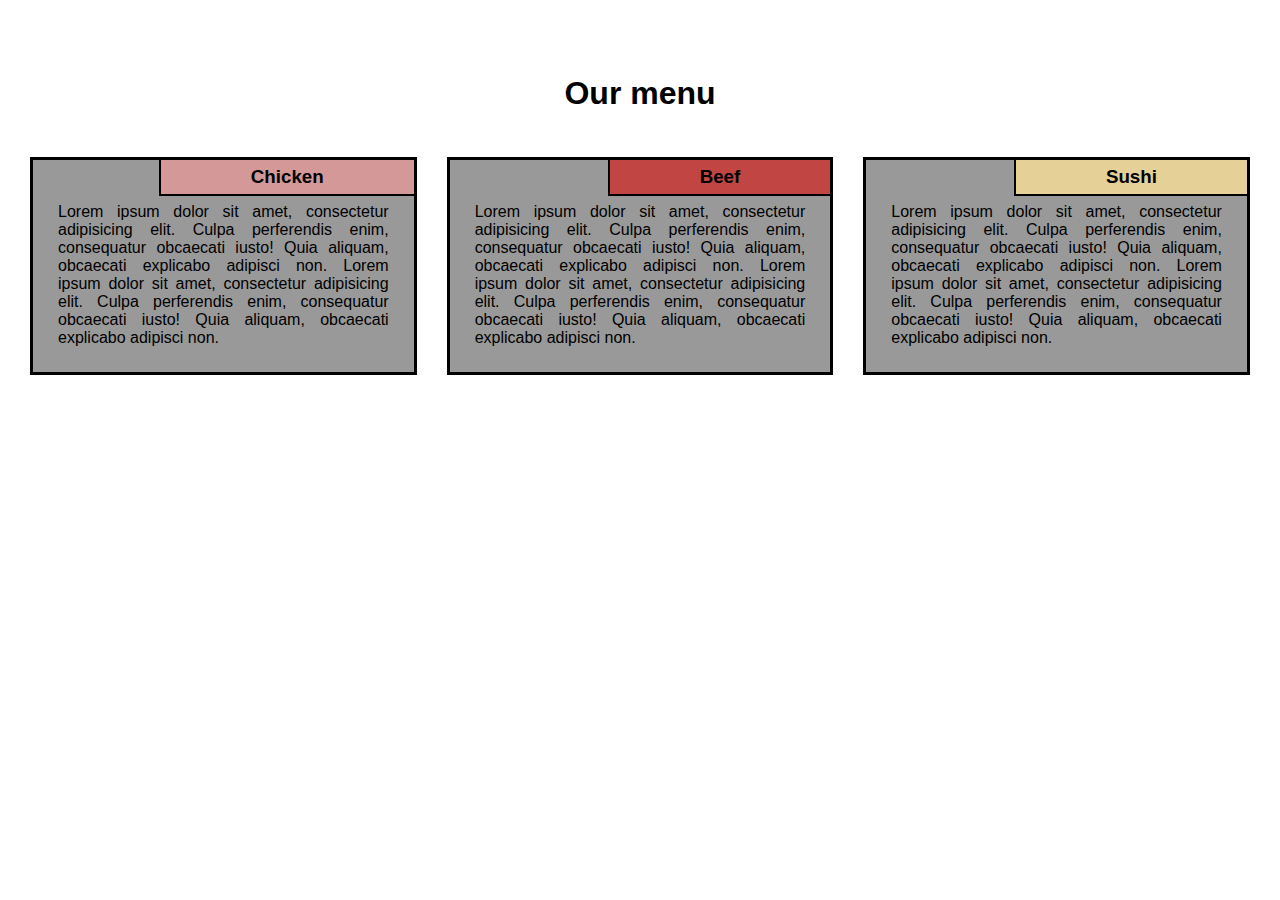
<file: index.html>
<!DOCTYPE html>
<html>
  <head>
    <meta meta charset="UTF-8">
  <meta name="viewport" content="width=device-width, initial-scale=1">
  <title>Assignment Solution for Module 2</title>
  
  <link rel="stylesheet" href="css.css">
</head>
<body>
  <div class="container">
    <div class="row">

    <h1 class="menu-title">Our menu</h1>
      <div class="col-lg-4">
        <div class="item">
          <div class="item-title" id="title-one">
            <h3>Chicken</h3>
          </div>
          <p>
            Lorem ipsum dolor sit amet, consectetur adipisicing elit. Culpa perferendis enim, consequatur obcaecati iusto! Quia aliquam, obcaecati explicabo adipisci non. Lorem ipsum dolor sit amet, consectetur adipisicing elit. Culpa perferendis enim, consequatur obcaecati iusto! Quia aliquam, obcaecati explicabo adipisci non.
          </p>
        </div>
      </div>
      <div class="col-lg-4">
        <div class="item">
         <div class="item-title" id="title-two">
          <h3>Beef</h3>
        </div>
        <p>
          Lorem ipsum dolor sit amet, consectetur adipisicing elit. Culpa perferendis enim, consequatur obcaecati iusto! Quia aliquam, obcaecati explicabo adipisci non. Lorem ipsum dolor sit amet, consectetur adipisicing elit. Culpa perferendis enim, consequatur obcaecati iusto! Quia aliquam, obcaecati explicabo adipisci non.
        </p>
      </div>
    </div>
    <div class="col-lg-4 col-lg-tablet">
      <div class="item">
       <div class="item-title" id="title-three">
        <h3>Sushi</h3>
      </div>
      <p>
        Lorem ipsum dolor sit amet, consectetur adipisicing elit. Culpa perferendis enim, consequatur obcaecati iusto! Quia aliquam, obcaecati explicabo adipisci non. Lorem ipsum dolor sit amet, consectetur adipisicing elit. Culpa perferendis enim, consequatur obcaecati iusto! Quia aliquam, obcaecati explicabo adipisci non.
      </p>
    </div>
  </div>

</div>
</div>

</body></html>
</file>
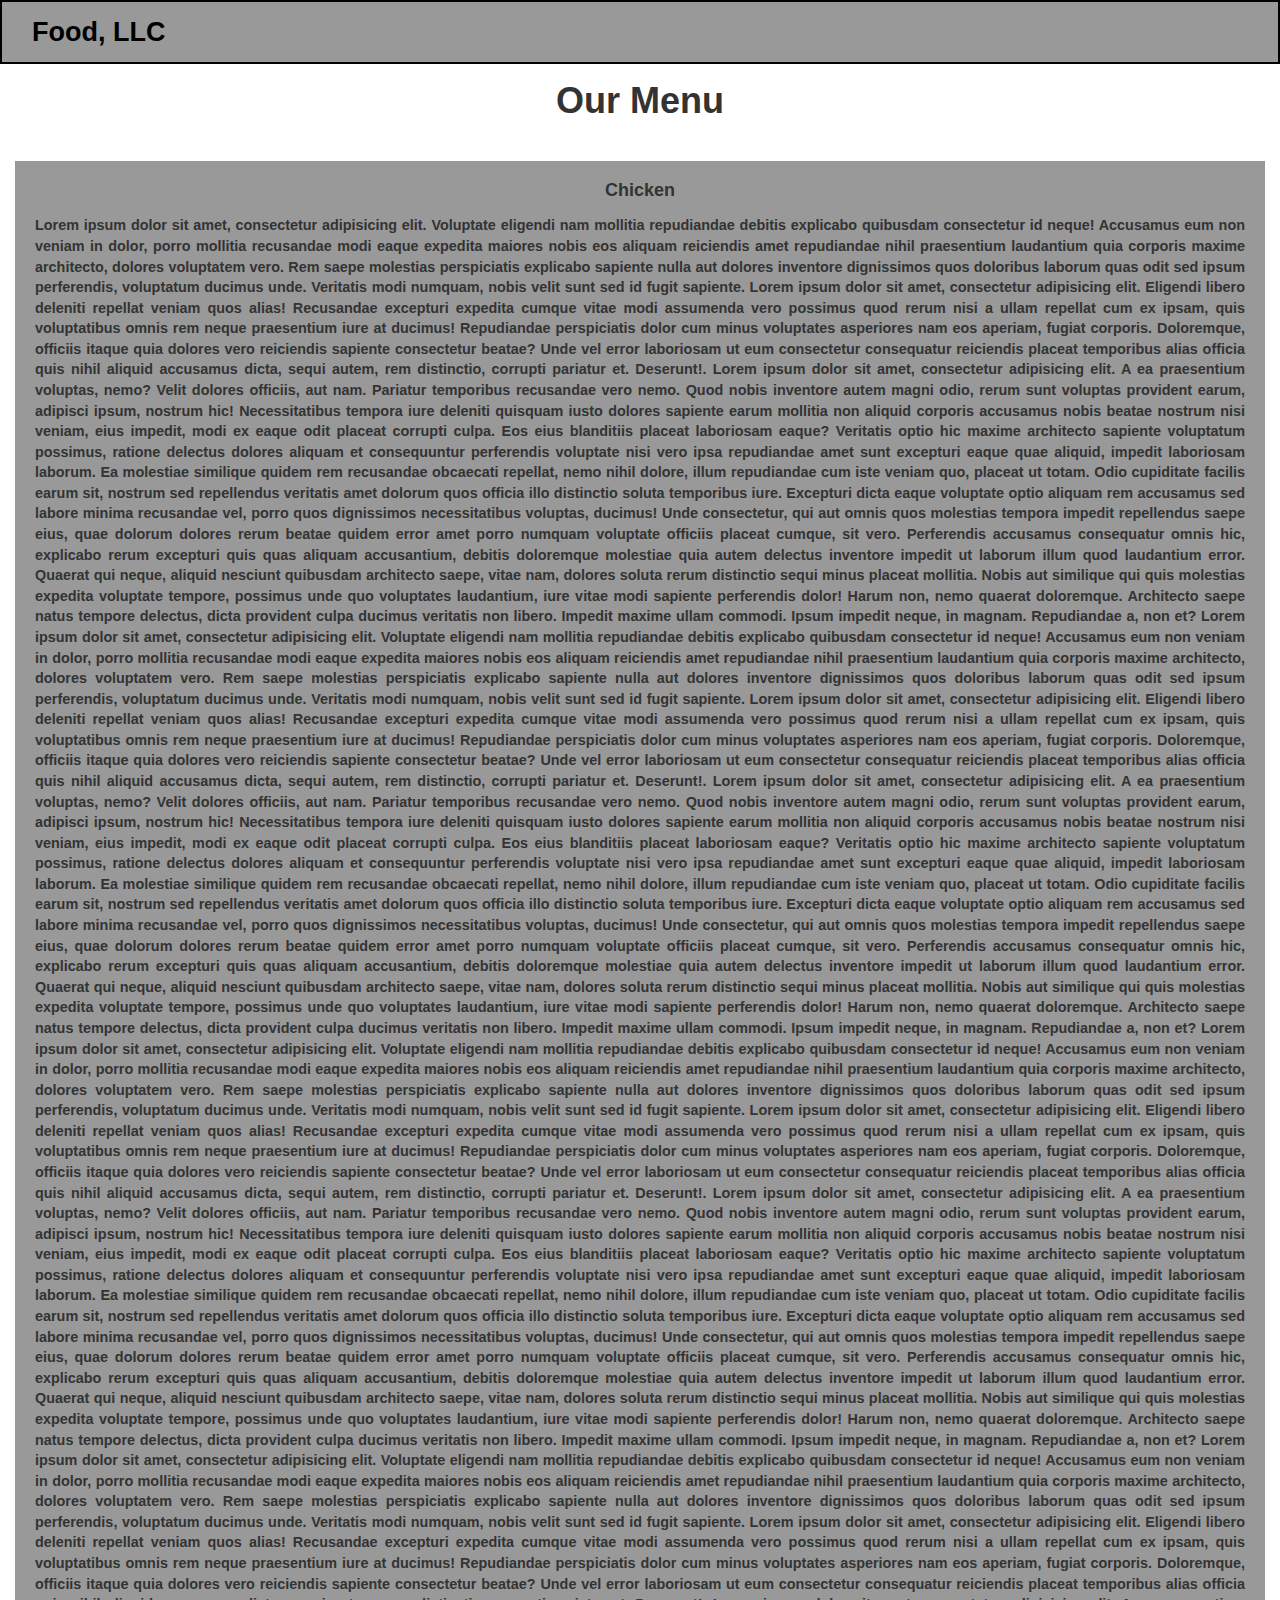
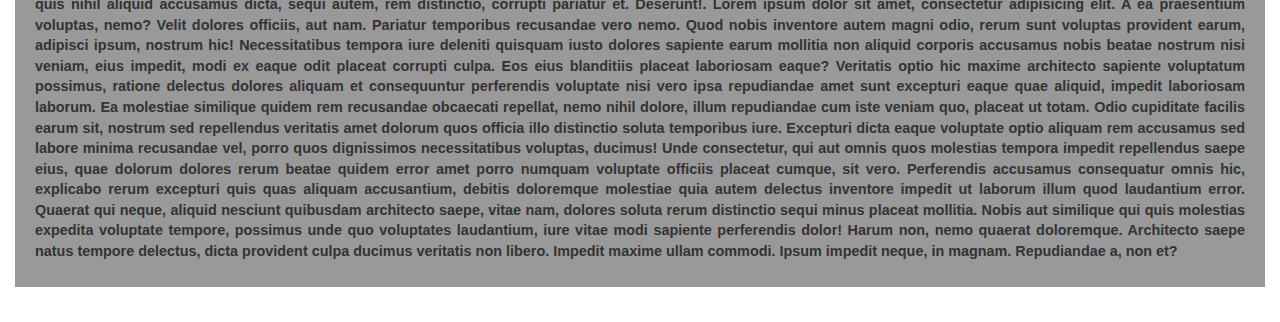
<file: module-03 solution/Food, LLC - Boostrap.html>
<!DOCTYPE html>
<!-- saved from url=(0066)https://initavelikodnaja.github.io/coursera-site/module3-solution/ -->
<html lang="en"><head><meta http-equiv="Content-Type" content="text/html; charset=UTF-8">
  
  <meta http-equiv="X-UA-Compatible" content="IE=edge">
  <meta name="viewport" content="width=device-width, initial-scale=1">
  <title>Food, LLC - Boostrap</title>
  <link href="./Food, LLC - Boostrap_files/css" rel="stylesheet">
  <link rel="stylesheet" href="./Food, LLC - Boostrap_files/bootstrap.min.css">
  <link rel="stylesheet" href="./Food, LLC - Boostrap_files/styles.css">
</head>
<body data-new-gr-c-s-check-loaded="14.1055.0" data-gr-ext-installed="">
  <header>
    <nav id="header-nav" class="navbar navbar-default">
     <div class="container-fluid">
       <div class="navbar-header">
        <button type="button" class="navbar-toggle collapsed" data-toggle="collapse" data-target="#menu-collapsable-nav" aria-expanded="false">
          <span class="sr-only">Toggle navigation</span>
          <span class="icon-bar"></span>
          <span class="icon-bar"></span>
          <span class="icon-bar"></span>
        </button>
        <a href="https://initavelikodnaja.github.io/coursera-site/module3-solution/#" class="text-left navbar-brand"><h1>Food, LLC</h1></a>
      </div><!-- /.nav-header -->
      <div id="menu-collapsable-nav" class="navbar-collapse collapse" aria-expanded="false" style="height: 1px;">
        <ul id="nav-list" class="nav navbar-nav navbar-right visible-xs text-center">      
          <li>            
            <a href="https://initavelikodnaja.github.io/coursera-site/module3-solution/#">Chicken</a>
          </li>
          <li>            
           <a href="https://initavelikodnaja.github.io/coursera-site/module3-solution/#">Beef</a>
         </li>
         <li>            
          <a href="https://initavelikodnaja.github.io/coursera-site/module3-solution/#">Sushi</a>    
        </li>
      </ul>
    </div>
  </div><!-- /.container-->
</nav>
<section class="container-fluid menu">
  <div class="row">
   <h1 class="text-center main-title">Our Menu</h1> 
   <div class="menu-content">
     <div class="col-md-12 col-sm-12 col-xs-12 menu-item">     
       <h4 class="menu-title text-center">Chicken</h4>
       <p class="text-justify">
         Lorem ipsum dolor sit amet, consectetur adipisicing elit. Voluptate eligendi nam mollitia repudiandae debitis explicabo quibusdam consectetur id neque! Accusamus eum non veniam in dolor, porro mollitia recusandae modi eaque expedita maiores nobis eos aliquam reiciendis amet repudiandae nihil praesentium laudantium quia corporis maxime architecto, dolores voluptatem vero. Rem saepe molestias perspiciatis explicabo sapiente nulla aut dolores inventore dignissimos quos doloribus laborum quas odit sed ipsum perferendis, voluptatum ducimus unde. Veritatis modi numquam, nobis velit sunt sed id fugit sapiente. Lorem ipsum dolor sit amet, consectetur adipisicing elit. Eligendi libero deleniti repellat veniam quos alias! Recusandae excepturi expedita cumque vitae modi assumenda vero possimus quod rerum nisi a ullam repellat cum ex ipsam, quis voluptatibus omnis rem neque praesentium iure at ducimus! Repudiandae perspiciatis dolor cum minus voluptates asperiores nam eos aperiam, fugiat corporis. Doloremque, officiis itaque quia dolores vero reiciendis sapiente consectetur beatae? Unde vel error laboriosam ut eum consectetur consequatur reiciendis placeat temporibus alias officia quis nihil aliquid accusamus dicta, sequi autem, rem distinctio, corrupti pariatur et. Deserunt!. Lorem ipsum dolor sit amet, consectetur adipisicing elit. A ea praesentium voluptas, nemo? Velit dolores officiis, aut nam. Pariatur temporibus recusandae vero nemo. Quod nobis inventore autem magni odio, rerum sunt voluptas provident earum, adipisci ipsum, nostrum hic! Necessitatibus tempora iure deleniti quisquam iusto dolores sapiente earum mollitia non aliquid corporis accusamus nobis beatae nostrum nisi veniam, eius impedit, modi ex eaque odit placeat corrupti culpa. Eos eius blanditiis placeat laboriosam eaque? Veritatis optio hic maxime architecto sapiente voluptatum possimus, ratione delectus dolores aliquam et consequuntur perferendis voluptate nisi vero ipsa repudiandae amet sunt excepturi eaque quae aliquid, impedit laboriosam laborum. Ea molestiae similique quidem rem recusandae obcaecati repellat, nemo nihil dolore, illum repudiandae cum iste veniam quo, placeat ut totam. Odio cupiditate facilis earum sit, nostrum sed repellendus veritatis amet dolorum quos officia illo distinctio soluta temporibus iure. Excepturi dicta eaque voluptate optio aliquam rem accusamus sed labore minima recusandae vel, porro quos dignissimos necessitatibus voluptas, ducimus! Unde consectetur, qui aut omnis quos molestias tempora impedit repellendus saepe eius, quae dolorum dolores rerum beatae quidem error amet porro numquam voluptate officiis placeat cumque, sit vero. Perferendis accusamus consequatur omnis hic, explicabo rerum excepturi quis quas aliquam accusantium, debitis doloremque molestiae quia autem delectus inventore impedit ut laborum illum quod laudantium error. Quaerat qui neque, aliquid nesciunt quibusdam architecto saepe, vitae nam, dolores soluta rerum distinctio sequi minus placeat mollitia. Nobis aut similique qui quis molestias expedita voluptate tempore, possimus unde quo voluptates laudantium, iure vitae modi sapiente perferendis dolor! Harum non, nemo quaerat doloremque. Architecto saepe natus tempore delectus, dicta provident culpa ducimus veritatis non libero. Impedit maxime ullam commodi. Ipsum impedit neque, in magnam. Repudiandae a, non et? Lorem ipsum dolor sit amet, consectetur adipisicing elit. Voluptate eligendi nam mollitia repudiandae debitis explicabo quibusdam consectetur id neque! Accusamus eum non veniam in dolor, porro mollitia recusandae modi eaque expedita maiores nobis eos aliquam reiciendis amet repudiandae nihil praesentium laudantium quia corporis maxime architecto, dolores voluptatem vero. Rem saepe molestias perspiciatis explicabo sapiente nulla aut dolores inventore dignissimos quos doloribus laborum quas odit sed ipsum perferendis, voluptatum ducimus unde. Veritatis modi numquam, nobis velit sunt sed id fugit sapiente. Lorem ipsum dolor sit amet, consectetur adipisicing elit. Eligendi libero deleniti repellat veniam quos alias! Recusandae excepturi expedita cumque vitae modi assumenda vero possimus quod rerum nisi a ullam repellat cum ex ipsam, quis voluptatibus omnis rem neque praesentium iure at ducimus! Repudiandae perspiciatis dolor cum minus voluptates asperiores nam eos aperiam, fugiat corporis. Doloremque, officiis itaque quia dolores vero reiciendis sapiente consectetur beatae? Unde vel error laboriosam ut eum consectetur consequatur reiciendis placeat temporibus alias officia quis nihil aliquid accusamus dicta, sequi autem, rem distinctio, corrupti pariatur et. Deserunt!. Lorem ipsum dolor sit amet, consectetur adipisicing elit. A ea praesentium voluptas, nemo? Velit dolores officiis, aut nam. Pariatur temporibus recusandae vero nemo. Quod nobis inventore autem magni odio, rerum sunt voluptas provident earum, adipisci ipsum, nostrum hic! Necessitatibus tempora iure deleniti quisquam iusto dolores sapiente earum mollitia non aliquid corporis accusamus nobis beatae nostrum nisi veniam, eius impedit, modi ex eaque odit placeat corrupti culpa. Eos eius blanditiis placeat laboriosam eaque? Veritatis optio hic maxime architecto sapiente voluptatum possimus, ratione delectus dolores aliquam et consequuntur perferendis voluptate nisi vero ipsa repudiandae amet sunt excepturi eaque quae aliquid, impedit laboriosam laborum. Ea molestiae similique quidem rem recusandae obcaecati repellat, nemo nihil dolore, illum repudiandae cum iste veniam quo, placeat ut totam. Odio cupiditate facilis earum sit, nostrum sed repellendus veritatis amet dolorum quos officia illo distinctio soluta temporibus iure. Excepturi dicta eaque voluptate optio aliquam rem accusamus sed labore minima recusandae vel, porro quos dignissimos necessitatibus voluptas, ducimus! Unde consectetur, qui aut omnis quos molestias tempora impedit repellendus saepe eius, quae dolorum dolores rerum beatae quidem error amet porro numquam voluptate officiis placeat cumque, sit vero. Perferendis accusamus consequatur omnis hic, explicabo rerum excepturi quis quas aliquam accusantium, debitis doloremque molestiae quia autem delectus inventore impedit ut laborum illum quod laudantium error. Quaerat qui neque, aliquid nesciunt quibusdam architecto saepe, vitae nam, dolores soluta rerum distinctio sequi minus placeat mollitia. Nobis aut similique qui quis molestias expedita voluptate tempore, possimus unde quo voluptates laudantium, iure vitae modi sapiente perferendis dolor! Harum non, nemo quaerat doloremque. Architecto saepe natus tempore delectus, dicta provident culpa ducimus veritatis non libero. Impedit maxime ullam commodi. Ipsum impedit neque, in magnam. Repudiandae a, non et? Lorem ipsum dolor sit amet, consectetur adipisicing elit. Voluptate eligendi nam mollitia repudiandae debitis explicabo quibusdam consectetur id neque! Accusamus eum non veniam in dolor, porro mollitia recusandae modi eaque expedita maiores nobis eos aliquam reiciendis amet repudiandae nihil praesentium laudantium quia corporis maxime architecto, dolores voluptatem vero. Rem saepe molestias perspiciatis explicabo sapiente nulla aut dolores inventore dignissimos quos doloribus laborum quas odit sed ipsum perferendis, voluptatum ducimus unde. Veritatis modi numquam, nobis velit sunt sed id fugit sapiente. Lorem ipsum dolor sit amet, consectetur adipisicing elit. Eligendi libero deleniti repellat veniam quos alias! Recusandae excepturi expedita cumque vitae modi assumenda vero possimus quod rerum nisi a ullam repellat cum ex ipsam, quis voluptatibus omnis rem neque praesentium iure at ducimus! Repudiandae perspiciatis dolor cum minus voluptates asperiores nam eos aperiam, fugiat corporis. Doloremque, officiis itaque quia dolores vero reiciendis sapiente consectetur beatae? Unde vel error laboriosam ut eum consectetur consequatur reiciendis placeat temporibus alias officia quis nihil aliquid accusamus dicta, sequi autem, rem distinctio, corrupti pariatur et. Deserunt!. Lorem ipsum dolor sit amet, consectetur adipisicing elit. A ea praesentium voluptas, nemo? Velit dolores officiis, aut nam. Pariatur temporibus recusandae vero nemo. Quod nobis inventore autem magni odio, rerum sunt voluptas provident earum, adipisci ipsum, nostrum hic! Necessitatibus tempora iure deleniti quisquam iusto dolores sapiente earum mollitia non aliquid corporis accusamus nobis beatae nostrum nisi veniam, eius impedit, modi ex eaque odit placeat corrupti culpa. Eos eius blanditiis placeat laboriosam eaque? Veritatis optio hic maxime architecto sapiente voluptatum possimus, ratione delectus dolores aliquam et consequuntur perferendis voluptate nisi vero ipsa repudiandae amet sunt excepturi eaque quae aliquid, impedit laboriosam laborum. Ea molestiae similique quidem rem recusandae obcaecati repellat, nemo nihil dolore, illum repudiandae cum iste veniam quo, placeat ut totam. Odio cupiditate facilis earum sit, nostrum sed repellendus veritatis amet dolorum quos officia illo distinctio soluta temporibus iure. Excepturi dicta eaque voluptate optio aliquam rem accusamus sed labore minima recusandae vel, porro quos dignissimos necessitatibus voluptas, ducimus! Unde consectetur, qui aut omnis quos molestias tempora impedit repellendus saepe eius, quae dolorum dolores rerum beatae quidem error amet porro numquam voluptate officiis placeat cumque, sit vero. Perferendis accusamus consequatur omnis hic, explicabo rerum excepturi quis quas aliquam accusantium, debitis doloremque molestiae quia autem delectus inventore impedit ut laborum illum quod laudantium error. Quaerat qui neque, aliquid nesciunt quibusdam architecto saepe, vitae nam, dolores soluta rerum distinctio sequi minus placeat mollitia. Nobis aut similique qui quis molestias expedita voluptate tempore, possimus unde quo voluptates laudantium, iure vitae modi sapiente perferendis dolor! Harum non, nemo quaerat doloremque. Architecto saepe natus tempore delectus, dicta provident culpa ducimus veritatis non libero. Impedit maxime ullam commodi. Ipsum impedit neque, in magnam. Repudiandae a, non et? Lorem ipsum dolor sit amet, consectetur adipisicing elit. Voluptate eligendi nam mollitia repudiandae debitis explicabo quibusdam consectetur id neque! Accusamus eum non veniam in dolor, porro mollitia recusandae modi eaque expedita maiores nobis eos aliquam reiciendis amet repudiandae nihil praesentium laudantium quia corporis maxime architecto, dolores voluptatem vero. Rem saepe molestias perspiciatis explicabo sapiente nulla aut dolores inventore dignissimos quos doloribus laborum quas odit sed ipsum perferendis, voluptatum ducimus unde. Veritatis modi numquam, nobis velit sunt sed id fugit sapiente. Lorem ipsum dolor sit amet, consectetur adipisicing elit. Eligendi libero deleniti repellat veniam quos alias! Recusandae excepturi expedita cumque vitae modi assumenda vero possimus quod rerum nisi a ullam repellat cum ex ipsam, quis voluptatibus omnis rem neque praesentium iure at ducimus! Repudiandae perspiciatis dolor cum minus voluptates asperiores nam eos aperiam, fugiat corporis. Doloremque, officiis itaque quia dolores vero reiciendis sapiente consectetur beatae? Unde vel error laboriosam ut eum consectetur consequatur reiciendis placeat temporibus alias officia quis nihil aliquid accusamus dicta, sequi autem, rem distinctio, corrupti pariatur et. Deserunt!. Lorem ipsum dolor sit amet, consectetur adipisicing elit. A ea praesentium voluptas, nemo? Velit dolores officiis, aut nam. Pariatur temporibus recusandae vero nemo. Quod nobis inventore autem magni odio, rerum sunt voluptas provident earum, adipisci ipsum, nostrum hic! Necessitatibus tempora iure deleniti quisquam iusto dolores sapiente earum mollitia non aliquid corporis accusamus nobis beatae nostrum nisi veniam, eius impedit, modi ex eaque odit placeat corrupti culpa. Eos eius blanditiis placeat laboriosam eaque? Veritatis optio hic maxime architecto sapiente voluptatum possimus, ratione delectus dolores aliquam et consequuntur perferendis voluptate nisi vero ipsa repudiandae amet sunt excepturi eaque quae aliquid, impedit laboriosam laborum. Ea molestiae similique quidem rem recusandae obcaecati repellat, nemo nihil dolore, illum repudiandae cum iste veniam quo, placeat ut totam. Odio cupiditate facilis earum sit, nostrum sed repellendus veritatis amet dolorum quos officia illo distinctio soluta temporibus iure. Excepturi dicta eaque voluptate optio aliquam rem accusamus sed labore minima recusandae vel, porro quos dignissimos necessitatibus voluptas, ducimus! Unde consectetur, qui aut omnis quos molestias tempora impedit repellendus saepe eius, quae dolorum dolores rerum beatae quidem error amet porro numquam voluptate officiis placeat cumque, sit vero. Perferendis accusamus consequatur omnis hic, explicabo rerum excepturi quis quas aliquam accusantium, debitis doloremque molestiae quia autem delectus inventore impedit ut laborum illum quod laudantium error. Quaerat qui neque, aliquid nesciunt quibusdam architecto saepe, vitae nam, dolores soluta rerum distinctio sequi minus placeat mollitia. Nobis aut similique qui quis molestias expedita voluptate tempore, possimus unde quo voluptates laudantium, iure vitae modi sapiente perferendis dolor! Harum non, nemo quaerat doloremque. Architecto saepe natus tempore delectus, dicta provident culpa ducimus veritatis non libero. Impedit maxime ullam commodi. Ipsum impedit neque, in magnam. Repudiandae a, non et?
       </p>
     </div>
   </div>
 </div>
</section>
</header>
<!-- jQuery (Bootstrap JS plugins depend on it) -->
<script src="./Food, LLC - Boostrap_files/jquery-2.1.4.min.js.download"></script>
<script src="./Food, LLC - Boostrap_files/bootstrap.js.download"></script>
<script src="./Food, LLC - Boostrap_files/script.js.download"></script>


</body><grammarly-desktop-integration data-grammarly-shadow-root="true"></grammarly-desktop-integration></html>
</file>
<file: css.css>
*{
    box-sizing: border-box;
    margin:0;
    padding:0;
  }
  
  body{
    font-family: 'Lato', sans-serif;  
  }
  
  .row{
    width: 100%;
  }
  
  .menu-title{
    text-align: center;
    margin-bottom: 30px;
  }
  
  .container{
   position: relative;
   top:60px;
   margin: 15px; 
  }
  
  .item{
    position: relative;
    top: 0;
    background-color:#999999;
    margin: 15px;
    padding: 25px;
    border: 3px solid #000;
  }
  
  .item p{
    margin-top: 18px;
    text-align: justify;
    font-size:100%;
  }
  
  .item-title{
    position: absolute;
    top:0;
    right: 0px;
    background: green; 
    padding: 6px 90px;
    border-left: 2px solid #000;
    border-bottom: 2px solid #000;
  }
  
  #title-one {
    background-color: #D59898;
  } 
  
  #title-two{
    background-color: #C14543;
  }
  
  #title-three{
    background-color: #E5D198;
  }
  
 
  /*for Desktop */
  @media (min-width: 992px){
    .col-lg-1, .col-lg-2, .col-lg-3, .col-lg-4, .col-lg-5, .col-lg-6, .col-lg-7, .col-lg-8, .col-lg-9, .col-lg-10, .col-lg-11, .col-lg-12 {
      float: left;  
    }
    .col-lg-1 {
      width: 8.33%;
    }
    .col-lg-2 {
      width: 16.66%;
    }
    .col-lg-3 {
      width: 25%;
    }
    .col-lg-4 {
      width: 33.33%;
    }
    .col-lg-5 {
      width: 41.66%;
    }
    .col-lg-6 {
      width: 50%;
    }
    .col-lg-7 {
      width: 58.33%;
    }
    .col-lg-8 {
      width: 66.66%;
    }
    .col-lg-9 {
      width: 74.99%;
    }
    .col-lg-10 {
      width: 83.33%;
    }
    .col-lg-11 {
      width: 91.66%;
    }
    .col-lg-12 {
      width: 100%;
    }
  
  }
  
  
  /* for Tablet */
  @media (min-width: 768px) and (max-width: 991px){
    .col-lg-4 {
      width: 50%;
      float: left;
    }
    .col-lg-tablet{
     width: 100%;
     float: left;
   }
  }
  
  
  /* for Mobile */
  @media (max-width: 767px){
    .col-lg-4{
      width: 100%;
      float: left;
    }
  }
</file>
<file: module-03 solution/Food, LLC - Boostrap_files/styles.css>
body{
	font-size: 16px;	
  font-family: 'Exo 2', sans-serif;
}
.navbar-header button.navbar-toggle, .navbar-header .icon-bar{
  border: 2px solid #000 !important;
}
#header-nav{
  background-color:#999999;  
  border:2px solid #000; 
  border-radius: 0;
}
.navbar-brand{
  margin-top: 10px;
  padding-top:10px;
}
.navbar-nav{
  margin:0 -15px !important;
}
.navbar-brand h1{
  color: #000;
  font-size: 1.5em;
  font-weight: bold;
  margin-top: 0;
  margin-bottom: 0;
  line-height: .75;
  margin-left: 15px;
}
.navbar-brand a:hover, .navbar-brand a:focus{
  text-decoration: none;  
}
#nav-list{
  border:1px solid;
}
#nav-list:nth-child(3){
  border-bottom:0;
}
#nav-list li{
  background:#fff;
  border-bottom:2px solid;
}
#nav-list li:nth-child(3){
  border-bottom:0;
}
#nav-list li a{
  color:#000;
  font-weight: 600;
  line-height: 8px
}
.menu{
  margin:15px; 
}
.main-title{
  font-weight: bold;
  margin-top: -3px;
}
.menu-content{ 
  margin-top:40px;
}
.menu-title{
  font-weight: bold;
}
.menu-item{
  margin-bottom: 20px;
  background:#999999;  
  padding: 10px;
}
.menu-item h4 {
  font-weight: bold;
}
.menu-item p{
  font-weight:600;
  font-size: .9em;
  padding: 5px 10px;
}
@media (max-width:767px){
  .navbar-brand:focus, .navbar-brand{
    margin-left:10px;
  }
  .menu{
    width: 80%;
    margin-right:auto;
    margin-left:auto;
    margin-bottom: 15px;
  }
  .menu-item p{
    font-weight: 600;
    font-size: 1em;
    padding:5px 15px;
  }
}
</file>
